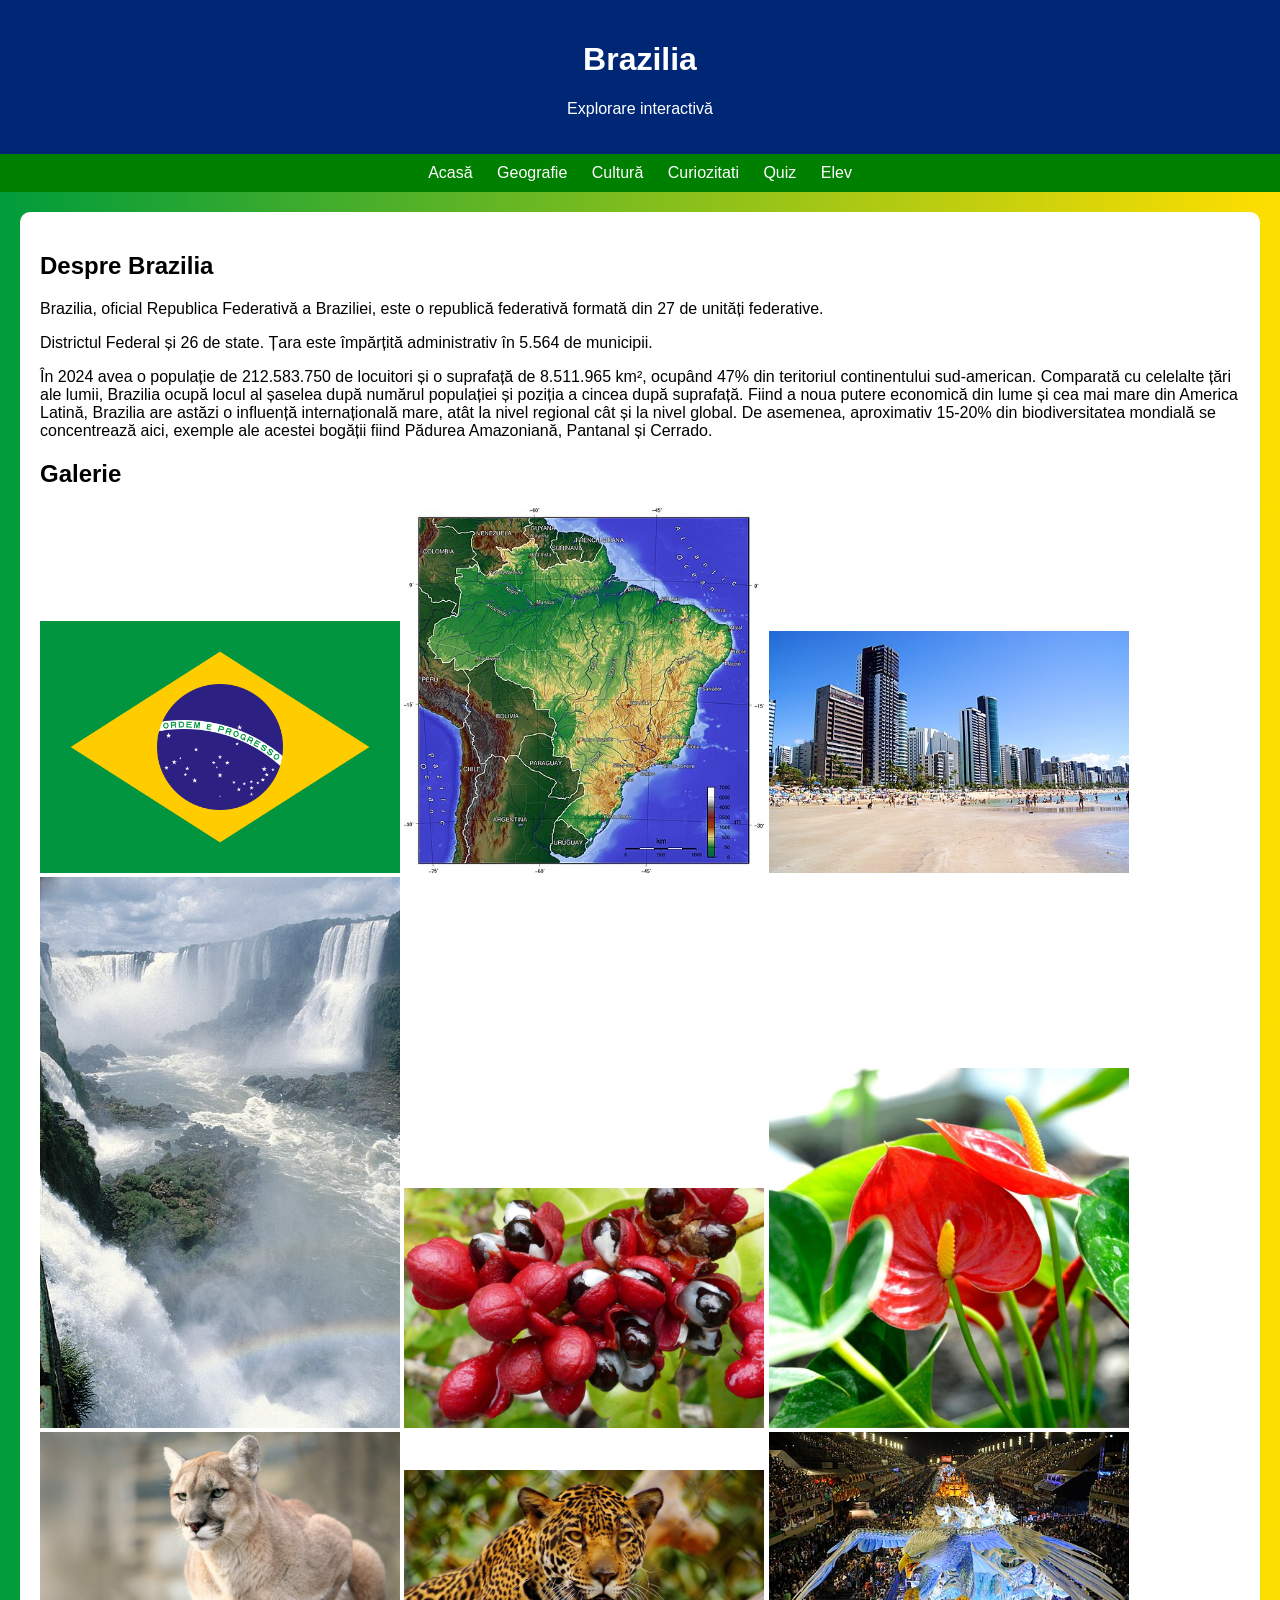
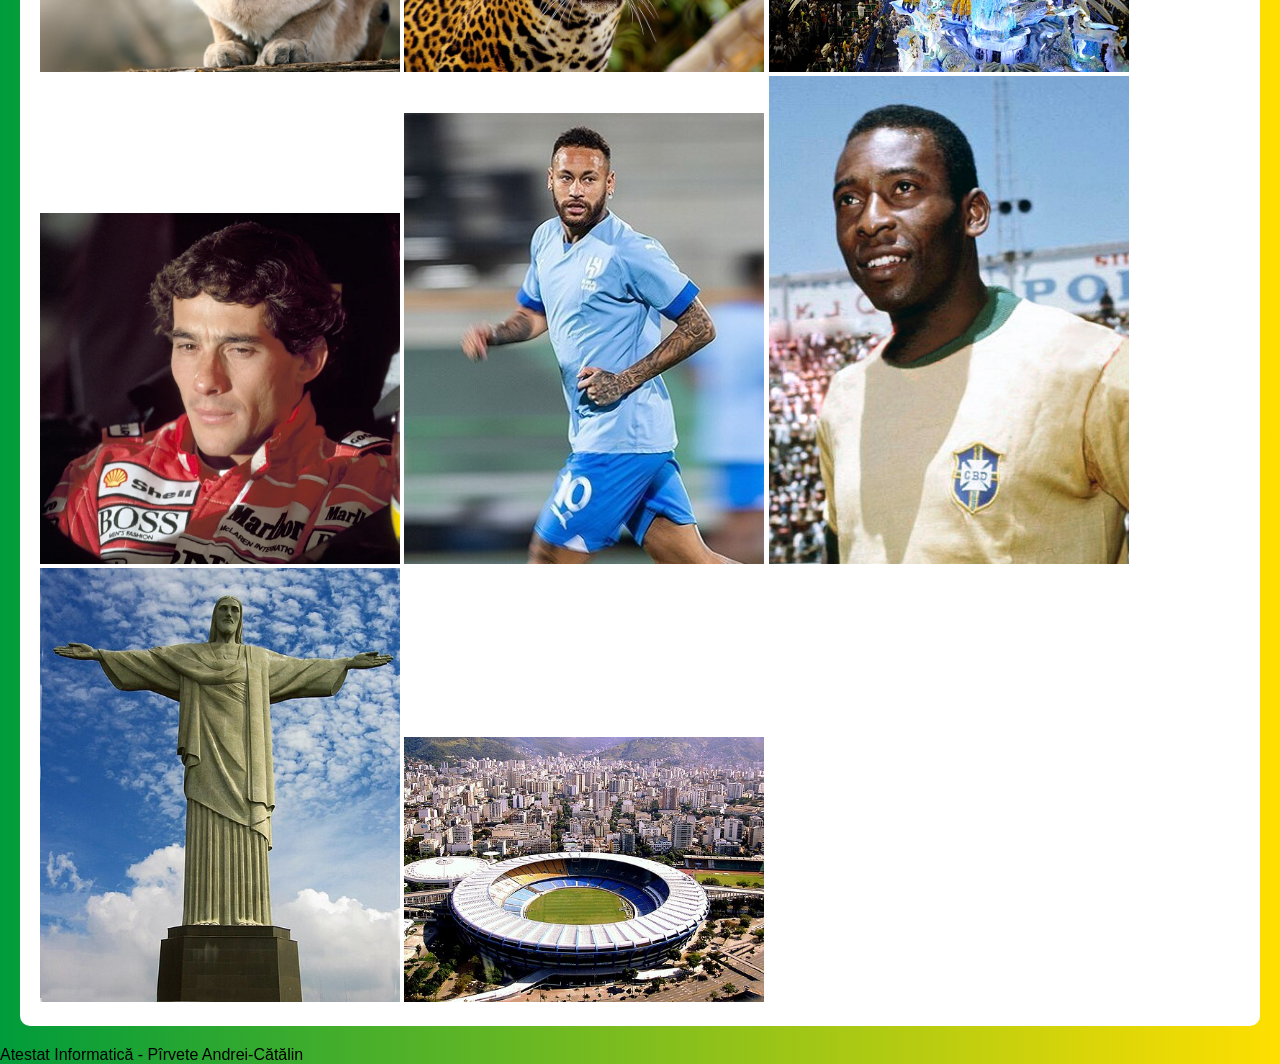
<file: index.html>
<!DOCTYPE html>
<html>
<head>
<meta charset="UTF-8">
<title>Brazilia</title>
<link rel="stylesheet" href="style.css">
</head>
<body>

<header>
<h1>Brazilia</h1>
<p>Explorare interactivă</p>
</header>

<nav>
<a href="index.html">Acasă</a>
<a href="geografie.html">Geografie</a>
<a href="cultura.html">Cultură</a>
<a href="curiozitati.html">Curiozitati</a>
<a href="quiz.html">Quiz</a>
<a href="contact.html">Elev</a>
</nav>

<div class="container">
<h2>Despre Brazilia</h2>
<p>    Brazilia, oficial Republica Federativă a Braziliei, este o republică federativă formată din 27 de unități federative.</p>
<p>    Districtul Federal și 26 de state. Țara este împărțită administrativ în 5.564 de municipii.</p>
<p>    În 2024 avea o populație de 212.583.750 de locuitori și o suprafață de 8.511.965 km², ocupând 47% din teritoriul continentului sud-american. Comparată cu celelalte țări ale lumii, Brazilia ocupă locul al șaselea după numărul populației și poziția a cincea după suprafață.
    Fiind a noua putere economică din lume și cea mai mare din America Latină, Brazilia are astăzi o influență internațională mare, atât la nivel regional cât și la nivel global.
       De asemenea, aproximativ 15-20% din biodiversitatea mondială se concentrează aici, exemple ale acestei bogății fiind Pădurea Amazoniană, Pantanal și Cerrado.</p>

<h2>Galerie</h2>
<div class="grid">
<img src="Flag_of_Brazil.svg.png">
<img src="Brazil_topo.jpg">
<img src="Boa_Viagem_(2)_-_Recife_-_Pernambuco,_Brasil.jpg">
<img src="Iguacu-004.jpg">
<img src="guarana.jpg">
<img src="anthurium.jpg">
<img src="Puma_Sage_JMiner_8987.jpg">
<img src="Jaguar13.jpg">
<img src="carnaval.jpg">
<img src="senna.jpg">
<img src="neymar.jpg">
<img src="pele.jpg">
<img src="simbol.jpg">
<img src="stadion.jpg">
</div>

</div>

<footer>Atestat Informatică - Pîrvete Andrei-Cătălin</footer>
</file>
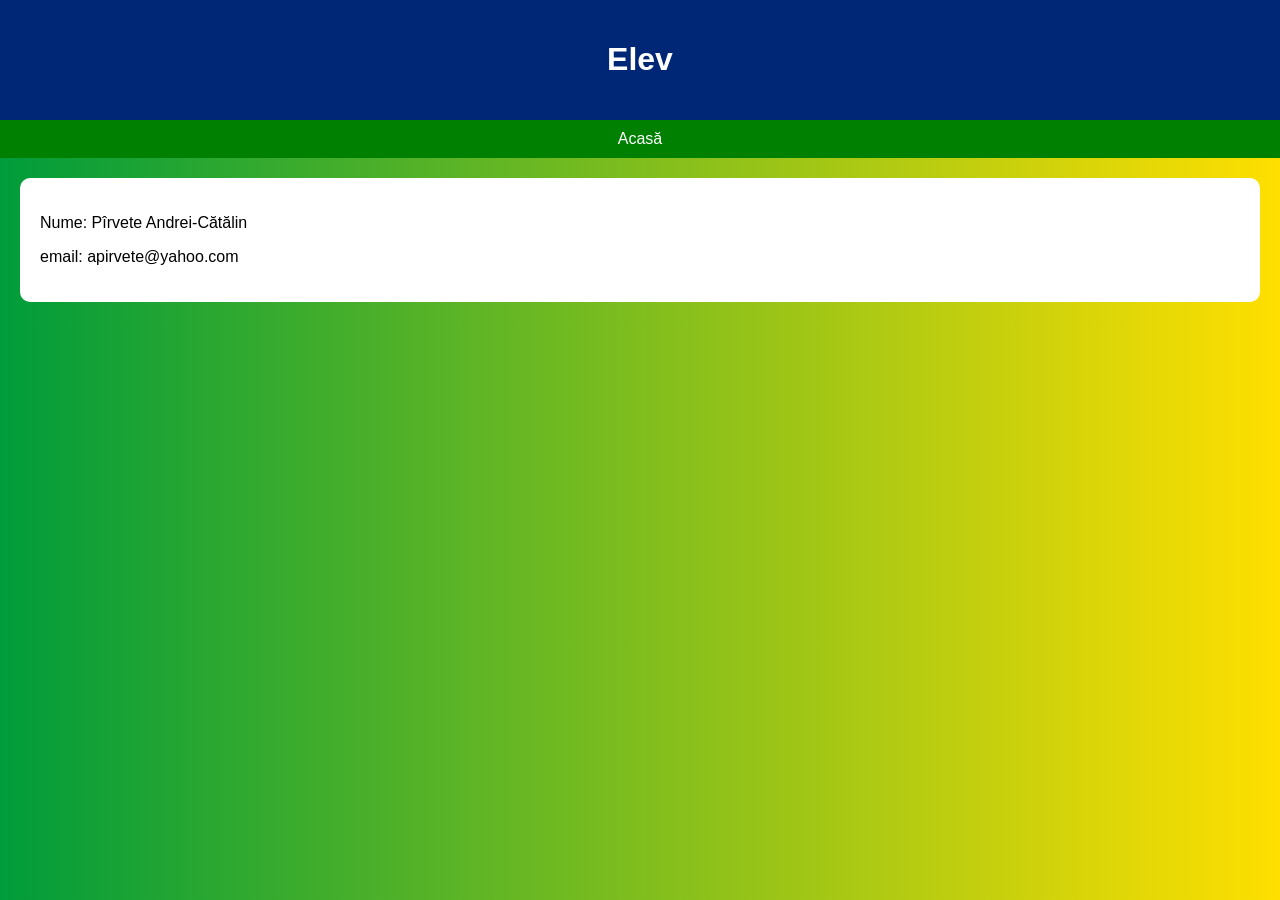
<file: contact.html>
<!DOCTYPE html>
<html>
<head>
<title>Elev</title>
<link rel="stylesheet" href="style.css">
</head>
<body>

<header><h1>Elev</h1></header>

<nav>
<a href="index.html">Acasă</a>
</nav>

<div class="container">
<p> Nume: Pîrvete Andrei-Cătălin</p>
<p> email: apirvete@yahoo.com</p>
</div>

</body>
</html>
</file>
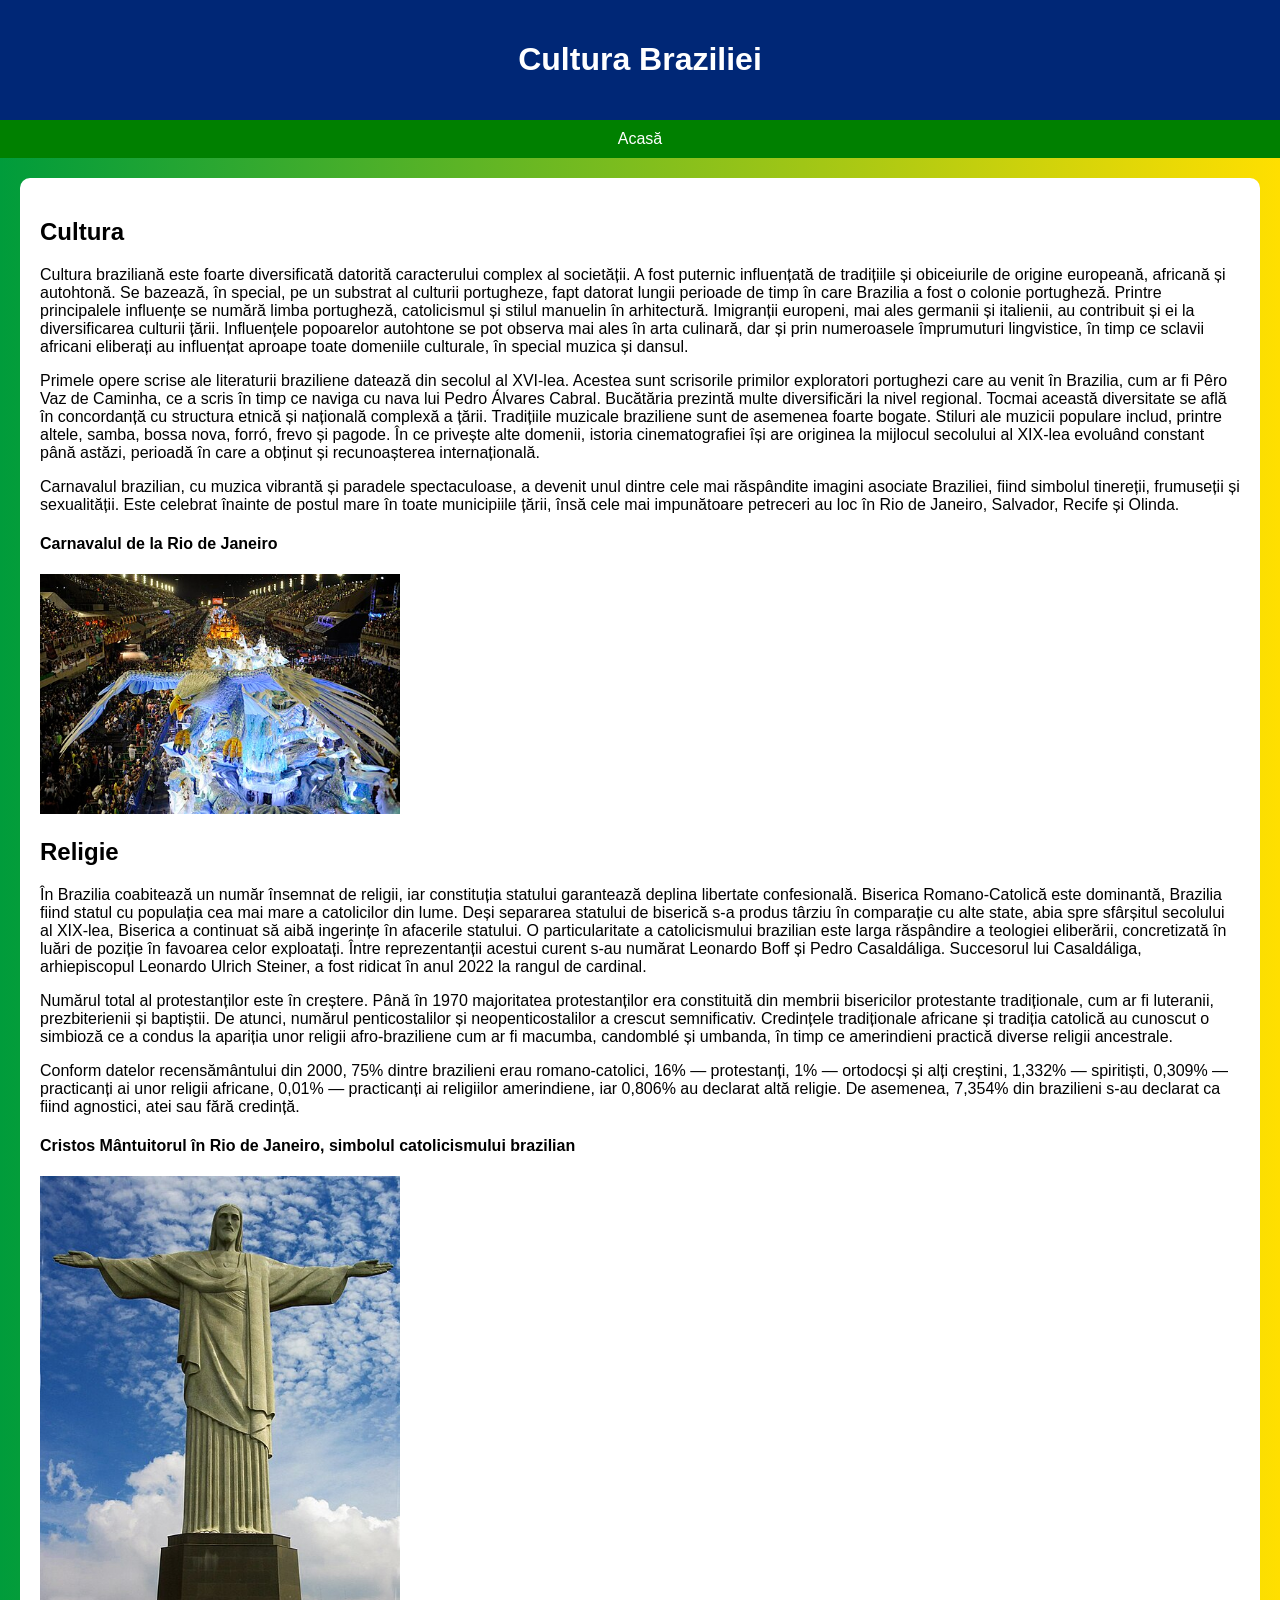
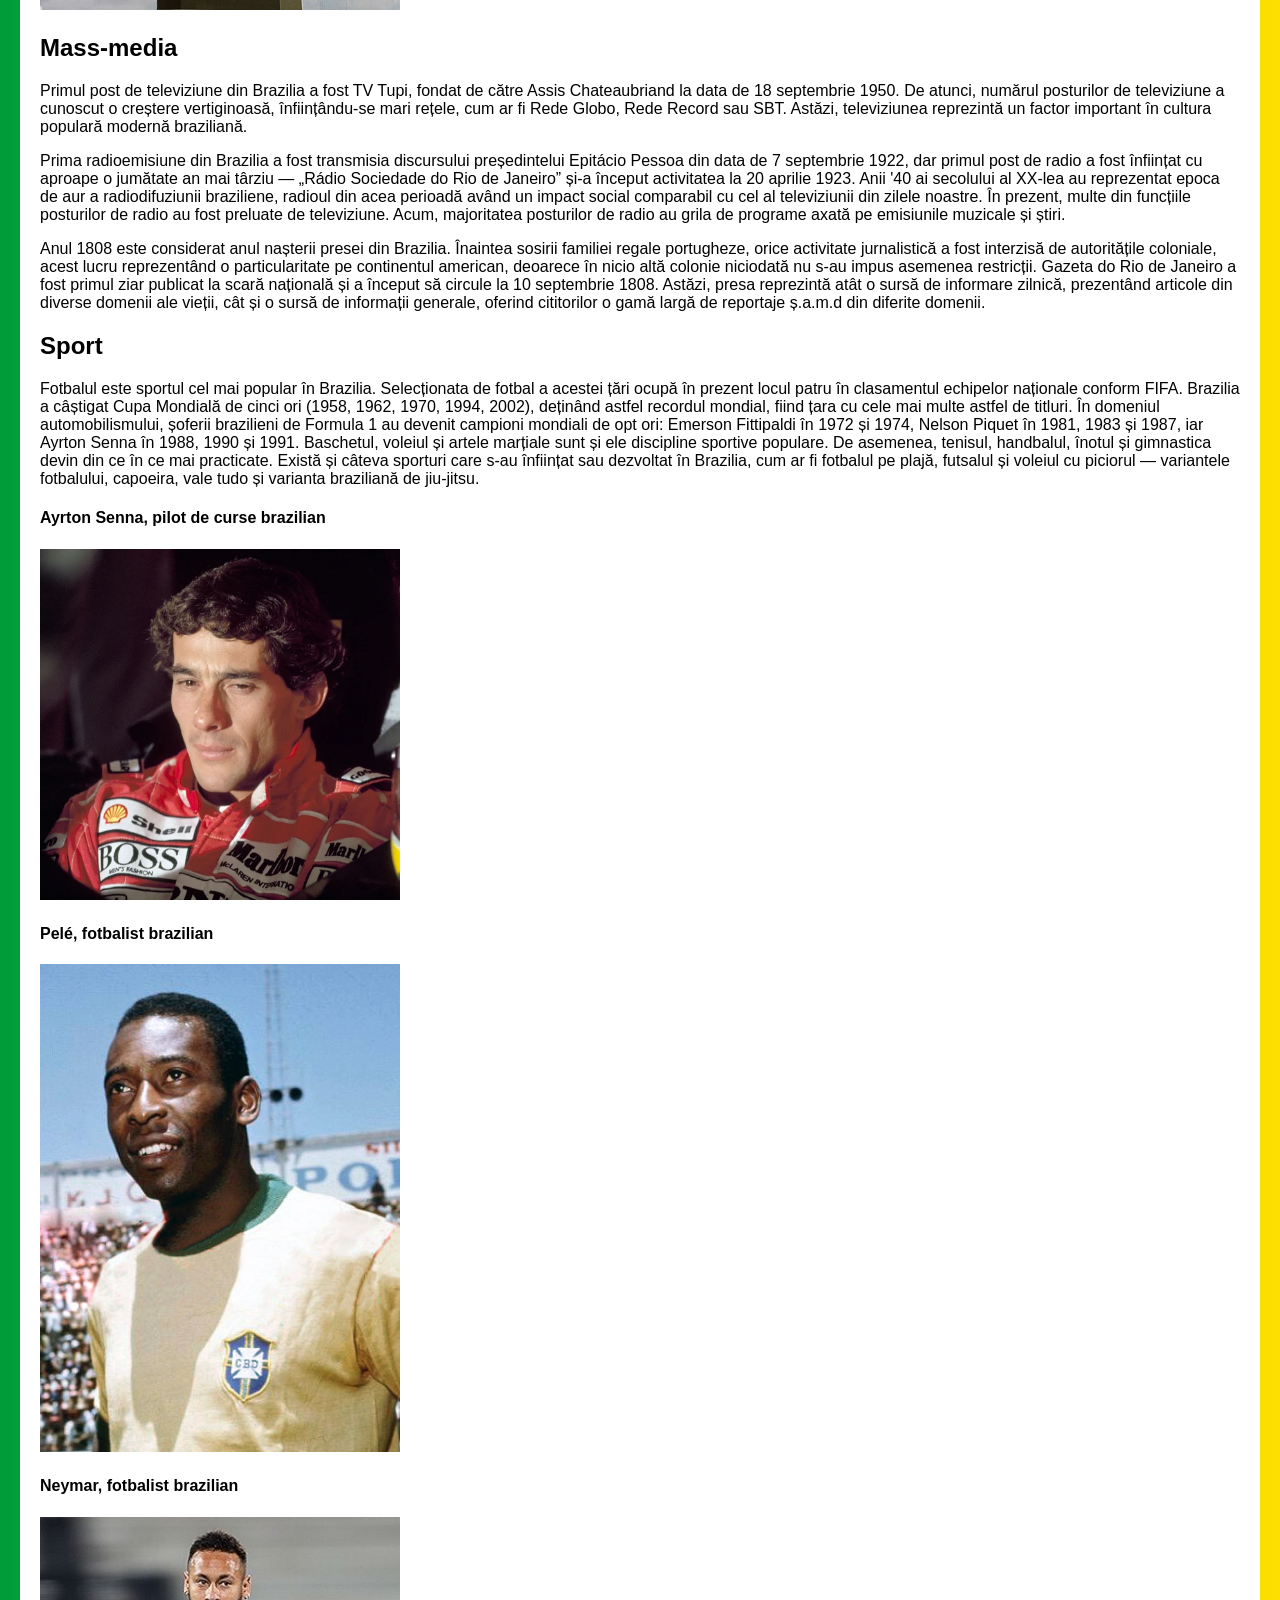
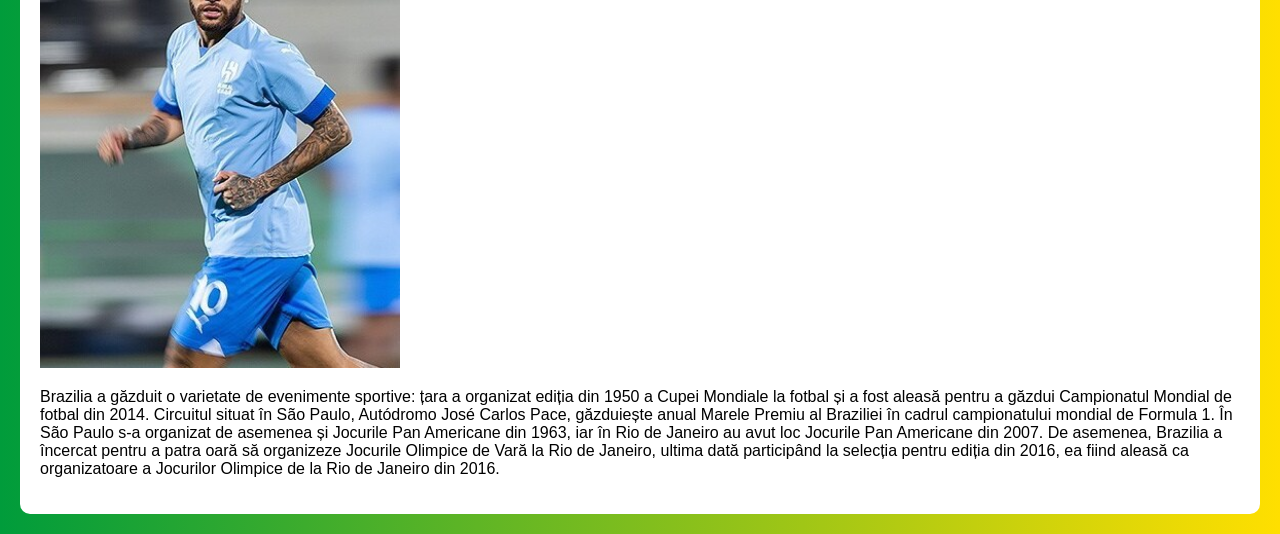
<file: cultura.html>
<!DOCTYPE html>
<html>
<head>
<title>Cultură</title>
<link rel="stylesheet" href="style.css">
</head>
<body>

<header><h1>Cultura Braziliei</h1></header>

<nav>
<a href="index.html">Acasă</a>
</nav>

<div class="container">
<h2>Cultura</h2>
<p>Cultura braziliană este foarte diversificată datorită caracterului complex al societății. A fost puternic influențată de tradițiile și obiceiurile de origine europeană, africană și autohtonă. Se bazează, în special, pe un substrat al culturii portugheze, fapt datorat lungii perioade de timp în care Brazilia a fost o colonie portugheză. Printre principalele influențe se numără limba portugheză, catolicismul și stilul manuelin în arhitectură. Imigranții europeni, mai ales germanii și italienii, au contribuit și ei la diversificarea culturii țării. Influențele popoarelor autohtone se pot observa mai ales în arta culinară, dar și prin numeroasele împrumuturi lingvistice, în timp ce sclavii africani eliberați au influențat aproape toate domeniile culturale, în special muzica și dansul.</p>
<p>Primele opere scrise ale literaturii braziliene datează din secolul al XVI-lea. Acestea sunt scrisorile primilor exploratori portughezi care au venit în Brazilia, cum ar fi Pêro Vaz de Caminha, ce a scris în timp ce naviga cu nava lui Pedro Álvares Cabral. Bucătăria prezintă multe diversificări la nivel regional. Tocmai această diversitate se află în concordanță cu structura etnică și națională complexă a țării. Tradițiile muzicale braziliene sunt de asemenea foarte bogate. Stiluri ale muzicii populare includ, printre altele, samba, bossa nova, forró, frevo și pagode. În ce privește alte domenii, istoria cinematografiei își are originea la mijlocul secolului al XIX-lea evoluând constant până astăzi, perioadă în care a obținut și recunoașterea internațională.</p>
<p>Carnavalul brazilian, cu muzica vibrantă și paradele spectaculoase, a devenit unul dintre cele mai răspândite imagini asociate Braziliei, fiind simbolul tinereții, frumuseții și sexualității. Este celebrat înainte de postul mare în toate municipiile țării, însă cele mai impunătoare petreceri au loc în Rio de Janeiro, Salvador, Recife și Olinda.</p>
<h4>Carnavalul de la Rio de Janeiro</h4>
<div class="grid">
<img src="carnaval.jpg">
<h2>Religie</h2>
<p>În Brazilia coabitează un număr însemnat de religii, iar constituția statului garantează deplina libertate confesională. Biserica Romano-Catolică este dominantă, Brazilia fiind statul cu populația cea mai mare a catolicilor din lume. Deși separarea statului de biserică s-a produs târziu în comparație cu alte state, abia spre sfârșitul secolului al XIX-lea, Biserica a continuat să aibă ingerințe în afacerile statului. O particularitate a catolicismului brazilian este larga răspândire a teologiei eliberării, concretizată în luări de poziție în favoarea celor exploatați. Între reprezentanții acestui curent s-au numărat Leonardo Boff și Pedro Casaldáliga. Succesorul lui Casaldáliga, arhiepiscopul Leonardo Ulrich Steiner, a fost ridicat în anul 2022 la rangul de cardinal.</p>
<p>Numărul total al protestanților este în creștere. Până în 1970 majoritatea protestanților era constituită din membrii bisericilor protestante tradiționale, cum ar fi luteranii, prezbiterienii și baptiștii. De atunci, numărul penticostalilor și neopenticostalilor a crescut semnificativ. Credințele tradiționale africane și tradiția catolică au cunoscut o simbioză ce a condus la apariția unor religii afro-braziliene cum ar fi macumba, candomblé și umbanda, în timp ce amerindieni practică diverse religii ancestrale.</p>
<p>Conform datelor recensământului din 2000, 75% dintre brazilieni erau romano-catolici, 16% — protestanți, 1% — ortodocși și alți creștini, 1,332% — spiritiști, 0,309% — practicanți ai unor religii africane, 0,01% — practicanți ai religiilor amerindiene, iar 0,806% au declarat altă religie. De asemenea, 7,354% din brazilieni s-au declarat ca fiind agnostici, atei sau fără credință.</p>
<h4>Cristos Mântuitorul în Rio de Janeiro, simbolul catolicismului brazilian</h4>
<img src="simbol.jpg">
<h2>Mass-media</h2>
<p>Primul post de televiziune din Brazilia a fost TV Tupi, fondat de către Assis Chateaubriand la data de 18 septembrie 1950. De atunci, numărul posturilor de televiziune a cunoscut o creștere vertiginoasă, înființându-se mari rețele, cum ar fi Rede Globo, Rede Record sau SBT. Astăzi, televiziunea reprezintă un factor important în cultura populară modernă braziliană.</p>
<p>Prima radioemisiune din Brazilia a fost transmisia discursului președintelui Epitácio Pessoa din data de 7 septembrie 1922, dar primul post de radio a fost înființat cu aproape o jumătate an mai târziu — „Rádio Sociedade do Rio de Janeiro” și-a început activitatea la 20 aprilie 1923. Anii '40 ai secolului al XX-lea au reprezentat epoca de aur a radiodifuziunii braziliene, radioul din acea perioadă având un impact social comparabil cu cel al televiziunii din zilele noastre. În prezent, multe din funcțiile posturilor de radio au fost preluate de televiziune. Acum, majoritatea posturilor de radio au grila de programe axată pe emisiunile muzicale și știri.</p>
<p>Anul 1808 este considerat anul nașterii presei din Brazilia. Înaintea sosirii familiei regale portugheze, orice activitate jurnalistică a fost interzisă de autoritățile coloniale, acest lucru reprezentând o particularitate pe continentul american, deoarece în nicio altă colonie niciodată nu s-au impus asemenea restricții. Gazeta do Rio de Janeiro a fost primul ziar publicat la scară națională și a început să circule la 10 septembrie 1808. Astăzi, presa reprezintă atât o sursă de informare zilnică, prezentând articole din diverse domenii ale vieții, cât și o sursă de informații generale, oferind cititorilor o gamă largă de reportaje ș.a.m.d din diferite domenii.</p>
<h2>Sport</h2>
<p>Fotbalul este sportul cel mai popular în Brazilia. Selecționata de fotbal a acestei țări ocupă în prezent locul patru în clasamentul echipelor naționale conform FIFA. Brazilia a câștigat Cupa Mondială de cinci ori (1958, 1962, 1970, 1994, 2002), deținând astfel recordul mondial, fiind țara cu cele mai multe astfel de titluri. În domeniul automobilismului, șoferii brazilieni de Formula 1 au devenit campioni mondiali de opt ori: Emerson Fittipaldi în 1972 și 1974, Nelson Piquet în 1981, 1983 și 1987, iar Ayrton Senna în 1988, 1990 și 1991. Baschetul, voleiul și artele marțiale sunt și ele discipline sportive populare. De asemenea, tenisul, handbalul, înotul și gimnastica devin din ce în ce mai practicate. Există și câteva sporturi care s-au înființat sau dezvoltat în Brazilia, cum ar fi fotbalul pe plajă, futsalul și voleiul cu piciorul — variantele fotbalului, capoeira, vale tudo și varianta braziliană de jiu-jitsu.</p>
<h4>Ayrton Senna, pilot de curse brazilian</h4>
<img src="senna.jpg">
<h4>Pelé, fotbalist brazilian</h4>
<img src="pele.jpg">
<h4>Neymar, fotbalist brazilian</h4>
<img src="neymar.jpg">
<p>Brazilia a găzduit o varietate de evenimente sportive: țara a organizat ediția din 1950 a Cupei Mondiale la fotbal și a fost aleasă pentru a găzdui Campionatul Mondial de fotbal din 2014. Circuitul situat în São Paulo, Autódromo José Carlos Pace, găzduiește anual Marele Premiu al Braziliei în cadrul campionatului mondial de Formula 1. În São Paulo s-a organizat de asemenea și Jocurile Pan Americane din 1963, iar în Rio de Janeiro au avut loc Jocurile Pan Americane din 2007. De asemenea, Brazilia a încercat pentru a patra oară să organizeze Jocurile Olimpice de Vară la Rio de Janeiro, ultima dată participând la selecția pentru ediția din 2016, ea fiind aleasă ca organizatoare a Jocurilor Olimpice de la Rio de Janeiro din 2016.</p>


</div>
</div>
</body>
</html>
</file>
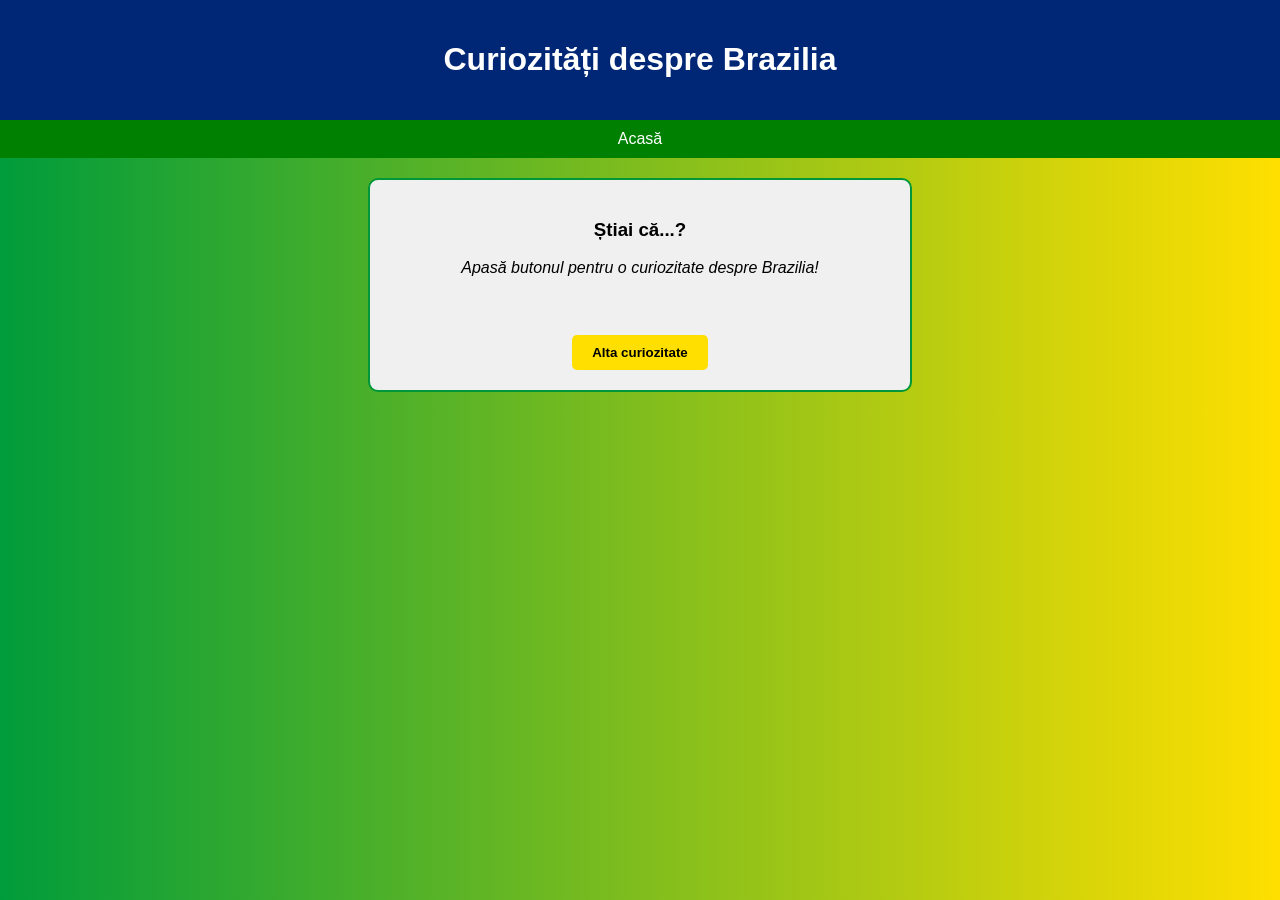
<file: curiozitati.html>
<!DOCTYPE html>
<html>
<head>
<title>Curiozitati</title>
<link rel="stylesheet" href="style.css">
</head>
<body>

<header><h1>Curiozități despre Brazilia</h1></header>

<nav>
<a href="index.html">Acasă</a>
</nav>

<div style="text-align: center; padding: 20px; border: 2px solid #009739; border-radius: 10px; background-color: #f0f0f0; max-width: 500px; margin: 20px auto;">
    <h3>Știai că...?</h3>
    <p id="curiozitate-text" style="font-style: italic; min-height: 60px;">Apasă butonul pentru o curiozitate despre Brazilia!</p>
    
    <button onclick="afiseazaCuriozitate()" style="background-color: #FFDF00; border: none; padding: 10px 20px; font-weight: bold; cursor: pointer; border-radius: 5px;">
        Alta curiozitate
    </button>
</div>

<script>
const curiozitati = [
    "Brazilia are al doilea cel mai mare număr de aeroporturi din lume, după SUA – peste 2.500.",
    "Cea mai mare comunitate japoneză din afara Japoniei trăiește în Brazilia.",
    "Există un râu subteran la 4 km sub Amazon, la fel de lung ca Amazonul, dar de sute de ori mai lat.",
    "În 2008, sistemul de sănătate public din Brazilia a devenit primul din lume care acoperă gratuit operațiile de schimbare de sex.",
    "Prizonierii pot reduce pedeapsa cu 4 zile pentru fiecare carte citită și comentată.",
    "În 1932, atleții braziliene au vândut cafea pe drum spre Jocurile Olimpice din Los Angeles, ca să strângă bani.",
    "Rio de Janeiro înseamnă „Râul Ianuarie”, numit astfel din greșeală – un explorator a confundat un golf cu un râu.",
    "În 2010, un clovn numit „Tiririca” a devenit cel mai votat congresman din istoria alegerilor braziliene.",
    "60% din pădurea Amazoniană se află în Brazilia.",
    "Există încă aproximativ 70 de triburi indigene necontactate în profunzimea junglei.",
    "Pizza este mâncarea preferată a locuitorilor din São Paulo – se consumă zilnic 1,5 milioane de pizza în țară.",
    "Gestul „OK” este ofensator în Brazilia, fiind asociat cu „zero” sau „nimic” într-un mod jignitor.",
    "Brazilia este singura țară unde, la examenul auto, trebuie să demonstrezi că știi să driblezi, ca la fotbal.",
    "Pe plaja Areia Preta din Guarapari, nisipul este radioactiv, dar turiștii fac „cure” cu el, crezând că are efecte vindecătoare.",
    "Cascada Mocona se formează pe lateralul unui râu, fiind una dintre puținele cascade orizontale din lume.",
    "Un brazilian s-a deghizat în bătrână pentru a da examenul auto în locul mamei sale.",
    "În 1987, doi hoți de fier vechi au provocat o catastrofă radioactivă în Goiânia.",
    "Sunt 200 de milioane de movile construite de termite în Brazilia, acoperind o suprafață cât Regatul Unit.",
    "Populația mixtă a Braziliei conține variante genetice unice pentru longevitate.",
    "În orașul Santos, 90 de blocuri s-au înclinat vizibil din cauza solului și a construcției."
];

function afiseazaCuriozitate() {
    const indexAleator = Math.floor(Math.random() * curiozitati.length);
    document.getElementById("curiozitate-text").innerText = curiozitati[indexAleator];
}
</script>

</body>
</html>
</file>
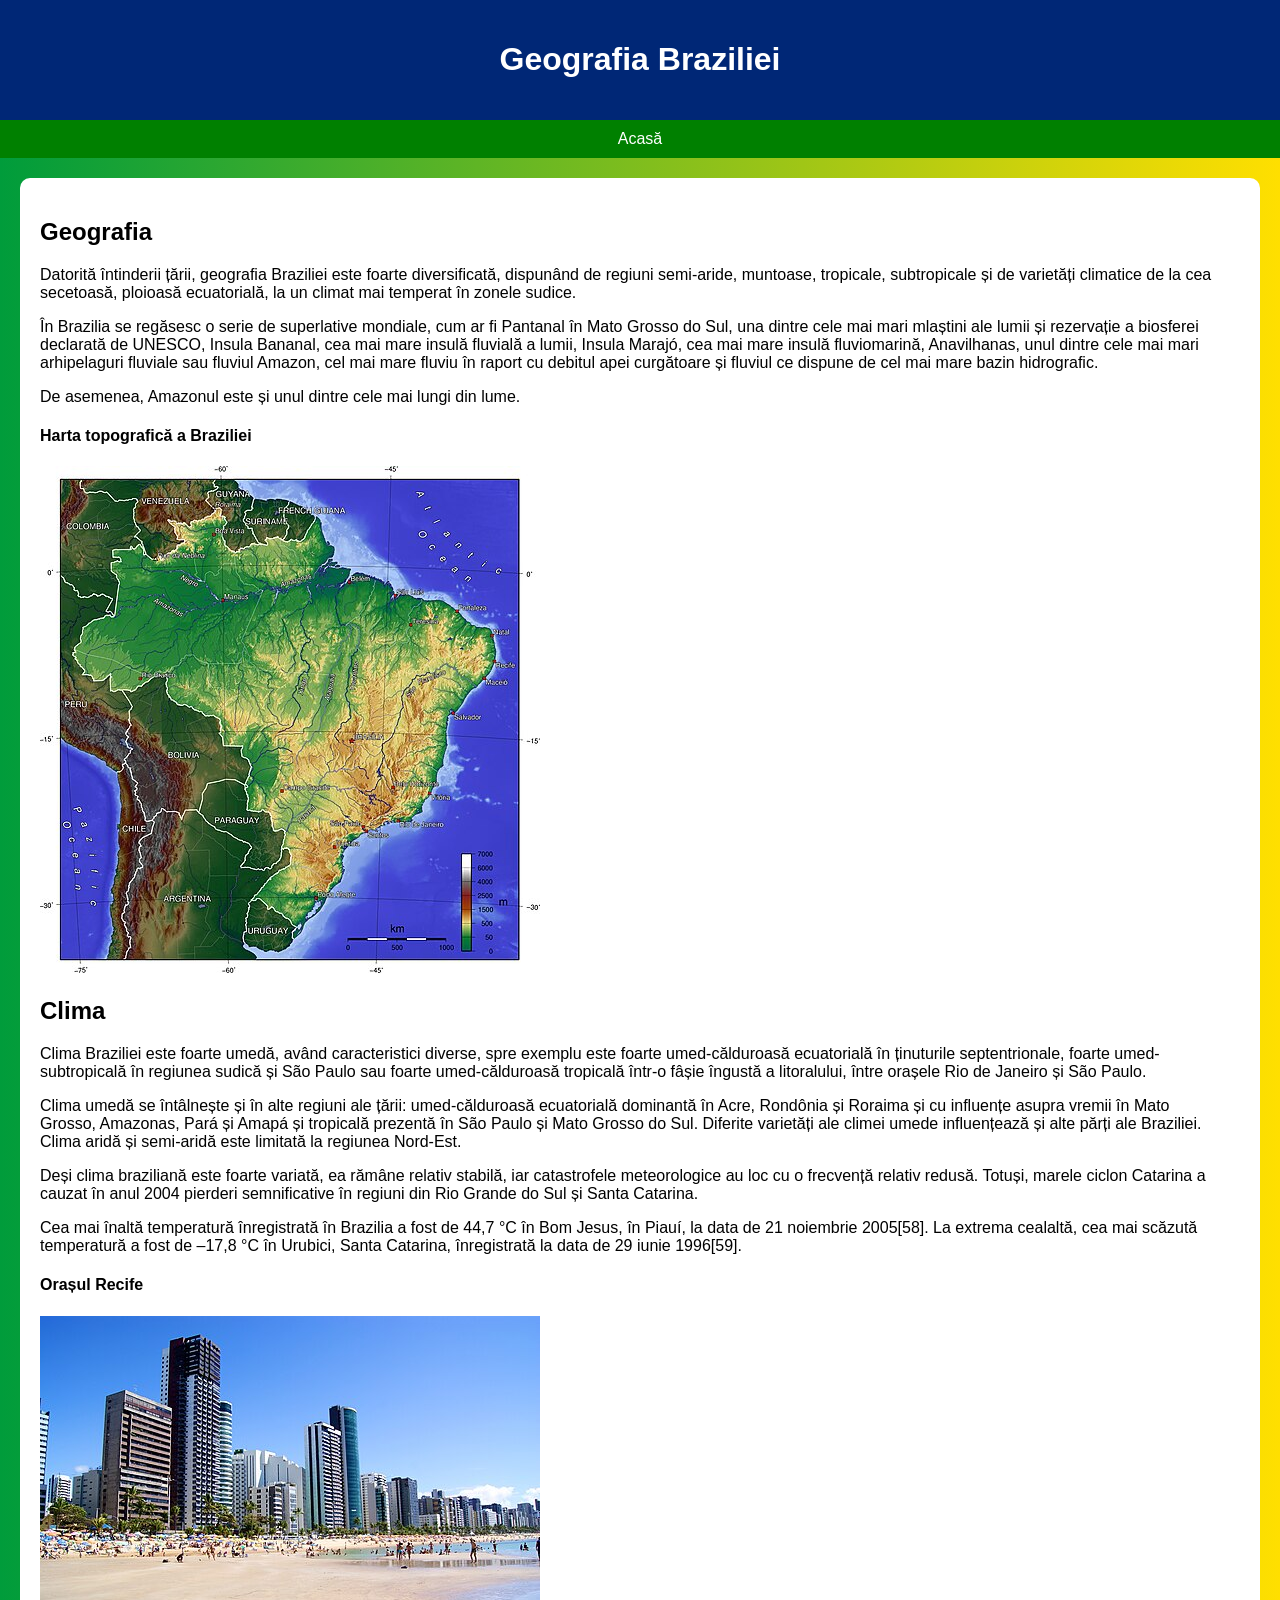
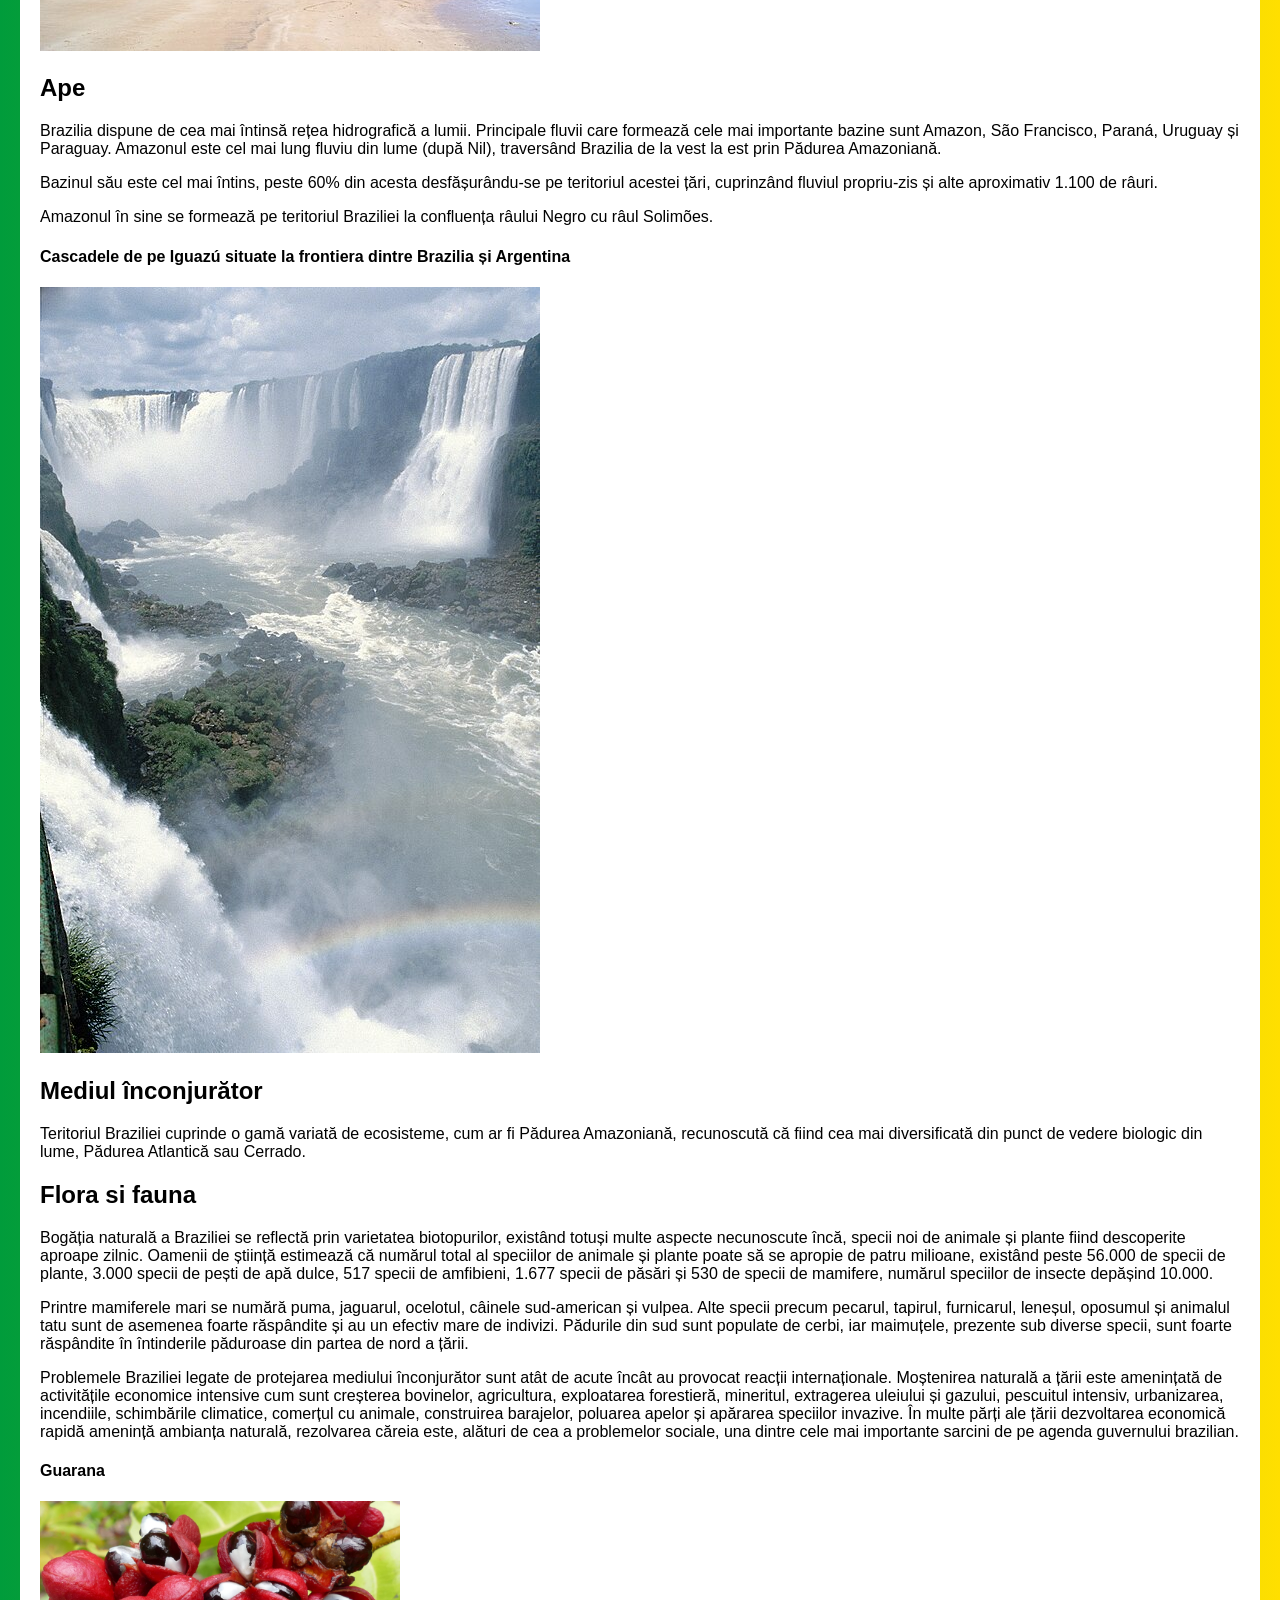
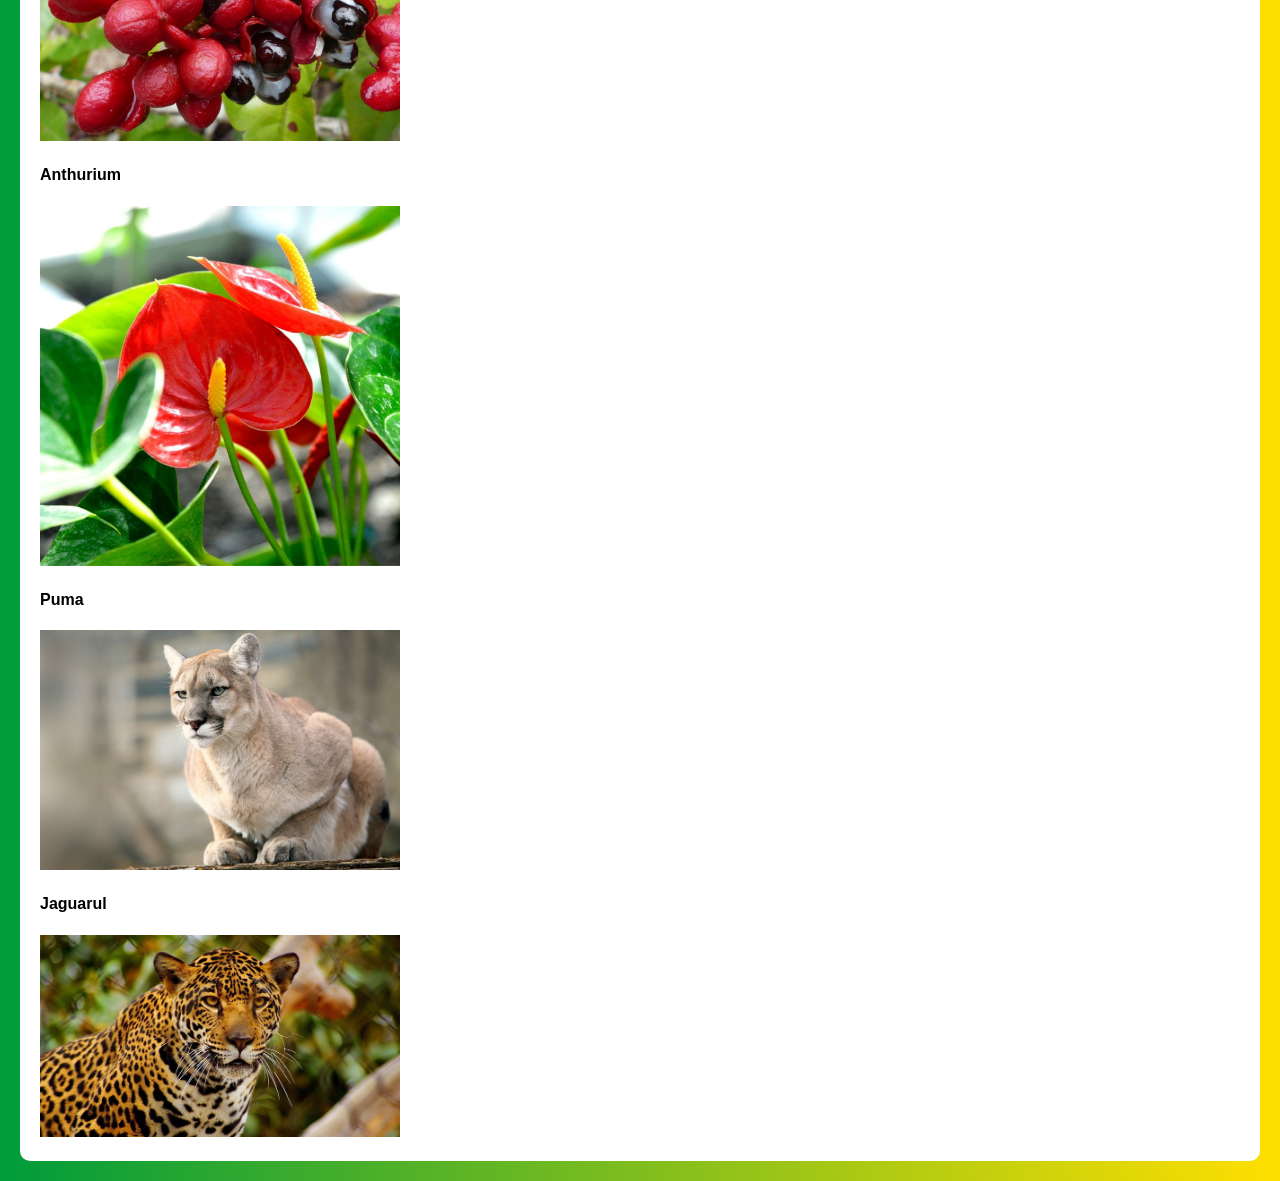
<file: geografie.html>
<!DOCTYPE html>
<body>
<html>
<title>Geografie</title>
<link rel="stylesheet" href="style.css">
</head>
<body>

<header><h1>Geografia Braziliei</h1></header>

<nav>
<a href="index.html">Acasă</a>
</nav>

<div class="container">
<h2>Geografia</h2>
<p>Datorită întinderii țării, geografia Braziliei este foarte diversificată, dispunând de regiuni semi-aride, muntoase, tropicale, subtropicale și de varietăți climatice de la cea secetoasă, ploioasă ecuatorială, la un climat mai temperat în zonele sudice.</p>
   <p>  În Brazilia se regăsesc o serie de superlative mondiale, cum ar fi Pantanal în Mato Grosso do Sul, una dintre cele mai mari mlaștini ale lumii și rezervație a biosferei declarată de UNESCO, Insula Bananal, cea mai mare insulă fluvială a lumii, Insula Marajó, 
     cea mai mare insulă fluviomarină, Anavilhanas, unul dintre cele mai mari arhipelaguri fluviale sau fluviul Amazon, cel mai mare fluviu în raport cu debitul apei curgătoare și fluviul ce dispune de cel mai mare bazin hidrografic.</p>
    <p>  De asemenea, Amazonul este și unul dintre cele mai lungi din lume.</p>
<h4>Harta topografică a Braziliei</h4>
<img src="Brazil_topo.jpg">

<h2>Clima</h2>
<p>Clima Braziliei este foarte umedă, având caracteristici diverse, spre exemplu este foarte umed-călduroasă ecuatorială în ținuturile septentrionale, foarte umed-subtropicală în regiunea sudică și São Paulo sau foarte umed-călduroasă tropicală într-o fâșie îngustă a litoralului, între orașele Rio de Janeiro și São Paulo.</p>
<p>Clima umedă se întâlnește și în alte regiuni ale țării: umed-călduroasă ecuatorială dominantă în Acre, Rondônia și Roraima și cu influențe asupra vremii în Mato Grosso, Amazonas, Pará și Amapá și tropicală prezentă în São Paulo și Mato Grosso do Sul. Diferite varietăți ale climei umede influențează și alte părți ale Braziliei. Clima aridă și semi-aridă este limitată la regiunea Nord-Est.</p>
<p>Deși clima braziliană este foarte variată, ea rămâne relativ stabilă, iar catastrofele meteorologice au loc cu o frecvență relativ redusă. Totuși, marele ciclon Catarina a cauzat în anul 2004 pierderi semnificative în regiuni din Rio Grande do Sul și Santa Catarina.</p>
<p>Cea mai înaltă temperatură înregistrată în Brazilia a fost de 44,7 °C în Bom Jesus, în Piauí, la data de 21 noiembrie 2005[58]. La extrema cealaltă, cea mai scăzută temperatură a fost de –17,8 °C în Urubici, Santa Catarina, înregistrată la data de 29 iunie 1996[59].</p>
<h4>Orașul Recife</h4>
<img src="Boa_Viagem_(2)_-_Recife_-_Pernambuco,_Brasil.jpg">

<h2>Ape</h2>
<p>Brazilia dispune de cea mai întinsă rețea hidrografică a lumii. Principale fluvii care formează cele mai importante bazine sunt Amazon, São Francisco, Paraná, Uruguay și Paraguay. Amazonul este cel mai lung fluviu din lume (după Nil), traversând Brazilia de la vest la est prin Pădurea Amazoniană.</p>
<p>Bazinul său este cel mai întins, peste 60% din acesta desfășurându-se pe teritoriul acestei țări, cuprinzând fluviul propriu-zis și alte aproximativ 1.100 de râuri.</p>
<p>Amazonul în sine se formează pe teritoriul Braziliei la confluența râului Negro cu râul Solimões.</p>
<h4>Cascadele de pe Iguazú situate la frontiera dintre Brazilia și Argentina</h4>
<img src="Iguacu-004.jpg">

<h2>Mediul înconjurător</h2>
<p>Teritoriul Braziliei cuprinde o gamă variată de ecosisteme, cum ar fi Pădurea Amazoniană, recunoscută că fiind cea mai diversificată din punct de vedere biologic din lume, Pădurea Atlantică sau Cerrado.</p>

<h2>Flora si fauna</h2>
<p>Bogăția naturală a Braziliei se reflectă prin varietatea biotopurilor, existând totuși multe aspecte necunoscute încă, specii noi de animale și plante fiind descoperite aproape zilnic. Oamenii de știință estimează că numărul total al speciilor de animale și plante poate să se apropie de patru milioane, existând peste 56.000 de specii de plante, 3.000 specii de pești de apă dulce, 517 specii de amfibieni, 1.677 specii de păsări și 530 de specii de mamifere, numărul speciilor de insecte depășind 10.000.</p>
<p>Printre mamiferele mari se numără puma, jaguarul, ocelotul, câinele sud-american și vulpea. Alte specii precum pecarul, tapirul, furnicarul, leneșul, oposumul și animalul tatu sunt de asemenea foarte răspândite și au un efectiv mare de indivizi. Pădurile din sud sunt populate de cerbi, iar maimuțele, prezente sub diverse specii, sunt foarte răspândite în întinderile păduroase din partea de nord a țării.</p>
<p>Problemele Braziliei legate de protejarea mediului înconjurător sunt atât de acute încât au provocat reacții internaționale. Moștenirea naturală a țării este amenințată de activitățile economice intensive cum sunt creșterea bovinelor, agricultura, exploatarea forestieră, mineritul, extragerea uleiului și gazului, pescuitul intensiv, urbanizarea, incendiile, schimbările climatice, comerțul cu animale, construirea barajelor, poluarea apelor și apărarea speciilor invazive. În multe părți ale țării dezvoltarea economică rapidă amenință ambianța naturală, rezolvarea căreia este, alături de cea a problemelor sociale, una dintre cele mai importante sarcini de pe agenda guvernului brazilian.</p>
<div class="grid">
<h4>Guarana</h4>
<img src="guarana.jpg"> 
<h4>Anthurium</h4>
<img src="anthurium.jpg">
<h4>Puma</h4>
<img src="Puma_Sage_JMiner_8987.jpg">
<h4>Jaguarul</h4>
<img src="Jaguar13.jpg">
</div>

</div>


</body>
</html>
</file>
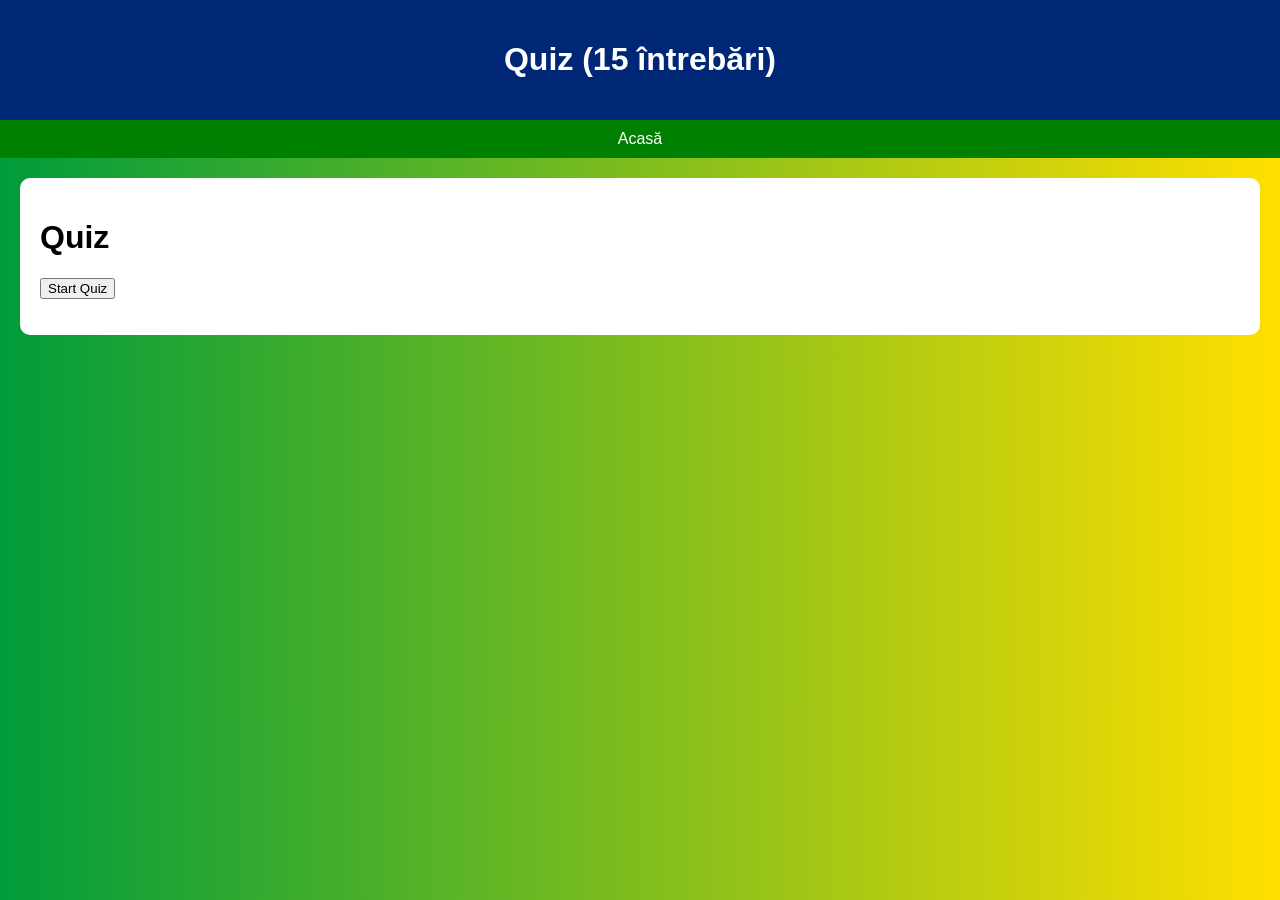
<file: quiz.html>
<!DOCTYPE html>
<html>
<head>
<title>Quiz</title>
<link rel="stylesheet" href="style.css">
</head>
<body>

<header><h1>Quiz (15 întrebări)</h1></header>

<nav>
<a href="index.html">Acasă</a>
</nav>

<div class="container">
<h1>Quiz</h1>
<button id="startBtn" onclick="startQuiz()">Start Quiz</button>
<p id="q"></p>
<div id="answers"></div>
<p id="score"></p>
<script src="script.js"></script>

</div>
</body>
</html>
</file>
<file: style.css>
body {
    margin: 0;
    font-family: Arial;
    background: linear-gradient(to right, #009c3b, #ffdf00);
}

header {
    background: #002776;
    color: white;
    text-align: center;
    padding: 20px;
}

nav {
    background: green;
    text-align: center;
    padding: 10px;
}

nav a {
    color: white;
    margin: 10px;
    text-decoration: none;
}

.container {
    background: white;
    margin: 20px;
    padding: 20px;
    border-radius: 10px;
}

.grid img {
    width: 30%;
}
</file>
